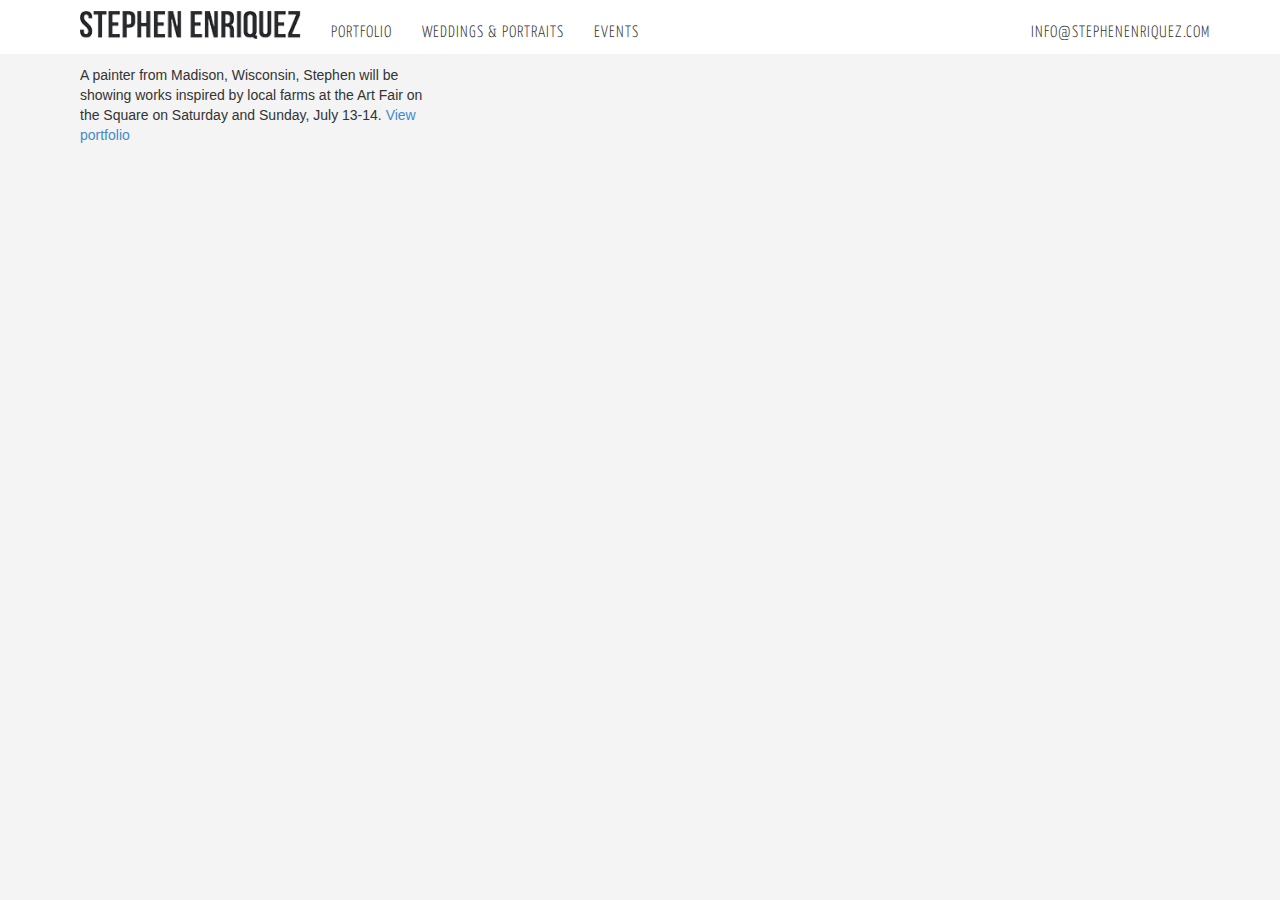
<file: index.html>
<!DOCTYPE HTML>
<html>
<head>
	<meta http-equiv="Content-Type" content="text/html; charset=UTF-8">
	<meta name="viewport" content="width=device-width, initial-scale=1.0">
	<title>Stephen Enriquez</title>
    <link href='http://fonts.googleapis.com/css?family=Yanone+Kaffeesatz:300,400' rel='stylesheet' type='text/css'>
	<link rel="stylesheet" href="css/lib/bootstrap.min.css">
	<link rel="stylesheet" href="css/style.css">
	<script src="js/lib/jquery.min.js"></script>
	<script src="js/lib/bootstrap.min.js"></script>
	<script src="js/home.js"></script>
</head>
<body class="home-page">
	
    <div class="full background">&nbsp;</div>
    
    <div class="navbar navbar-default navbar-fixed-top" role="navigation">
      <div class="container">
        <div class="navbar-header">
          <button type="button" class="navbar-toggle" data-toggle="collapse" data-target=".navbar-collapse">
            <span class="sr-only">Toggle navigation</span>
            <span class="icon-bar"></span>
            <span class="icon-bar"></span>
            <span class="icon-bar"></span>
          </button>
          <a class="navbar-brand" href="index.html"><img class="logo" alt="Stephen Enriquez" src="./img/logo.png"></a>
        </div>
        <div class="navbar-collapse collapse">
          <ul class="nav navbar-nav">
            <li><a href="gallery.html">Portfolio</a></li>
            <li><a href="detail.html">Weddings & Portraits</a></li>
            <li><a href="blank.html">Events</a></li>
            </ul>
          <ul class="nav navbar-nav navbar-right">
            <li><a href="#">info@stephenenriquez.com</a></li>
          </ul>
        </div><!--/.nav-collapse -->
      </div>
    </div>

	
	<div id="left">
            <div id="featured">
                <ul>
                    <li>
                        <p>A painter from Madison, Wisconsin, Stephen will be showing works inspired by local farms at the Art Fair on the Square on Saturday and Sunday, July 13-14. <a href="http://portfolio.stephenenriquez.com">View portfolio</a></p>
                        
                    </li>
                </ul>
                <br class="clear">
            </div>
    </div>	
	
</body>
</html>
</file>
<file: css/style.css>
body {
	margin: 0;
	padding:53px 0 0 0;
    background:#f4f4f4;
}
.hidden{
    display:none;
    visibility:hidden;
}
.clear{
    clear:both;
}

.full.background{
    position:fixed;
    top:0;
    left:0;
    right:0;
    bottom:0;
	background: url('http://placekitten.com/1280/1124') no-repeat center center fixed;
    -webkit-background-size: cover;
    -moz-background-size: cover;
    -o-background-size: cover;
    background-size: cover;
    filter: url(../img/filters.svg#grayscale); /* Firefox 3.5+ */
    filter: gray; /* IE6-9 */
    -webkit-filter: grayscale(1); 
}
.navbar{
    background:#fff;
    border:none;
    text-transform:uppercase;
    font-family: 'Yanone Kaffeesatz', sans-serif;
    letter-spacing:0.75pt;
    font-size:1.175em;
    font-weight:300;
}
.gallery-page > .container, .detail-page > .container{
    margin-top:10px;
}
.navbar-brand{
    height:50px;
}
.logo{
    height:28px;
    margin-top:-4px;
    margin-left:10px;
}
.navbar-nav>li>a {
    padding-top: 23px;
    padding-bottom: 11px;
}

.navbar-default .navbar-nav>li>a{
    color:#2e2e2e;
}
.navbar a.navbar-brand{
    color:#000;
    font-weight:400;
    font-size:1.75em;
}
.navbar-default .navbar-nav>.active>a, .navbar-default .navbar-nav>.active>a:hover, .navbar-default .navbar-nav>.active>a:focus{
    color:#fff;
    background:#2e2e2e;
}
.dropdown-menu{
    border:none;
    border-radius:0;
}
.label{
    font-size:0.85em;
    text-transform:uppercase;
    font-family: 'Yanone Kaffeesatz', sans-serif;
    font-weight:300;
    letter-spacing:0.75pt;
    padding:0.35em 0.5em;
    margin:0 0.2em;
}
.tags{
    margin:10px 15px;
}
a.label:hover{
    text-decoration:none;
    cursor: pointer;
    cursor: hand;
}
.label-tag{
    color:#2e2e2e;
    background:#fff;
}
.label-selected{
    color:#2e2e2e;
    background:transparent;
    font-weight:400;
}

.img-thumbnail {
    padding: 0px;
    border:none;
    border-radius:0;
}
.post-box {
    margin: 15px 0 15px 0;
}

.home-page #left{
    position:fixed;
    width:50%;
    top:50px;
    right:50%;
    padding:0;
}

.home-page #featured{
    position:relative;
    min-height:100px;
    padding:5px 0px 0px;
    background:#f4f4f4;
}

.home-page #featured img{
    visibility:hidden;
    display:none;
}

.home-page #featured img.active{
    display:block;
    visibility:visible;
}

.home-page #featured ul{
   float:right;
   display:block;
   margin:0;
   padding:0;
   padding:10px;
   clear:both;
}

.home-page #featured ul li{
    list-style-type:none;
    display:block;
    margin:0;
    padding:0;
}

.home-page #featured p{
    margin:0 0 1.5em 0;
    padding:0;
}

.home-page #featured img{
    width:120px;
    border:6px solid #fff;
    margin-left:10px;
    float:right;
}

.detail-page #right{
    position:fixed;
    width:50%;
    top:0;
    right:0;
    left:50%;
    bottom:0;
}

.detail-page #side-image{
    position:absolute;
    top:0;
    bottom:0;
    right:0;
    background-repeat:no-repeat;
    background-position:top left;
    -webkit-background-size: cover;
    -moz-background-size: cover;
    -o-background-size: cover;
    background-size: cover;
    filter: url(../img/filters.svg#grayscale); /* Firefox 3.5+ */
    filter: gray; /* IE6-9 */
    -webkit-filter: grayscale(1); 
}

.gamma-gallery li{
    padding:10px;
}


/* Extra small devices Phones (<768px) */
@media (max-width: 768px) {

    .detail-page #side-image, .detail-page #right{ display:none; visibility:hidden; }
   
    .home-page #left{
        width:100%;
        right:0px;
    }
    .home-page #featured{
        margin-right:0px;
        width:100%;
    }
    
    .home-page #featured ul{
        width:100%;
        padding-left:10px;
    }
}

/* Small devices (tablets, 768px and up) */
@media (min-width: 768px) and (max-width: 992px) {

    .detail-page #side-image{ left: 120px /* 2x 60px col */}
   
    .home-page #left{
    
    }
   
    .home-page #featured{
        margin-right:0px; 
    }
    
    .home-page #featured ul{
        width:360px; /* 6 columns */
    }
}

/* Medium devices (desktops, 992px and up) */
@media (min-width: 992px) and (max-width: 1200px) {
   .detail-page #side-image{ left: 156px /* 2x 78px col */}
   
    .home-page #featured{
        margin-right:78px; /* 1 column */
    }
    
    .home-page #featured ul{
        width:390px; /* 5 columns */
    }
}

/* Large devices (large desktops, 1200px and up) */
@media (min-width: 1200px) {
    
    .detail-page #side-image{ left:190px; /* 2x 95px col */ }
   
    .home-page #featured{
        margin-right:190px; /* 2 columns */
    }
    
    .home-page #featured ul{
        width:380px; /* 4 columns */
    }
}
</file>
